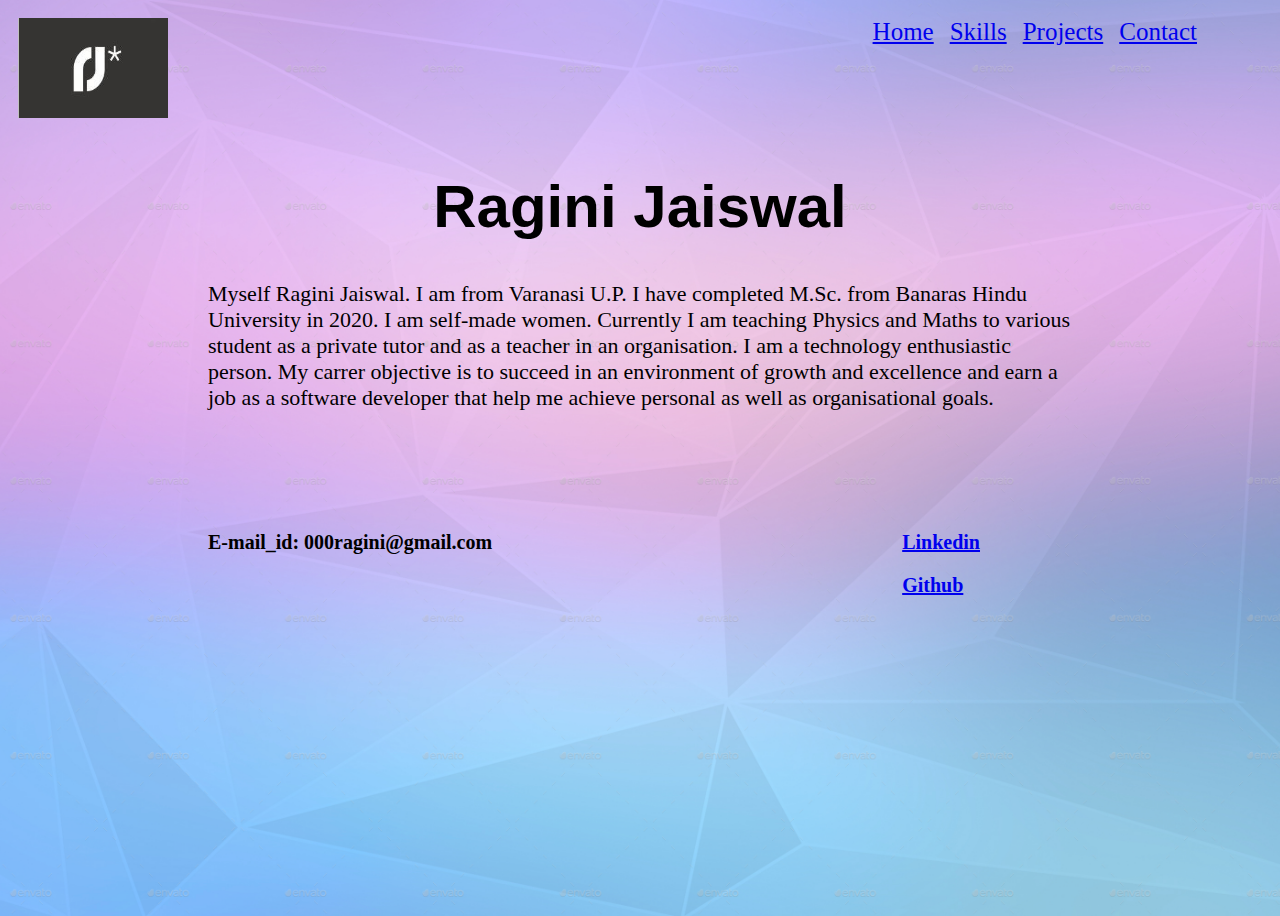
<file: index.html>
<!DOCTYPE html>
<html>
    <head>
        <link rel="stylesheet" type="text/css" href="css/mystyle.css" media="all"/>
        <title>Ragini Jaiswal</title>
    </head>
    <body>
        <div class="topbar">
            <div class="logo">
                <img src="images/logo.png">
            </div>
            <div class="navbar">
                   <div class="nav_item"><a href="index.html">Home</a></div> 
                    <div class="nav_item"><a href="skills.html">Skills</a></div> 
                    <div class="nav_item"><a href="project.html">Projects</a></div> 
                    <div class="nav_item"><a href="contact.html">Contact</a></div>
            </div>
            <div class="name">
                 <h1>Ragini Jaiswal</h1>
            </div>
        </div>
        <div class="mainbody">
                <p>Myself Ragini Jaiswal. I am from Varanasi U.P. I have completed M.Sc. from Banaras Hindu University in 2020. I am self-made women. Currently I am teaching Physics and Maths to various student as a private tutor and as a teacher in an organisation. I am a technology enthusiastic person. My carrer objective is to succeed in an environment of growth and excellence and earn a job as a software developer that help me achieve personal as well as organisational goals.</p>
        </div>
        <div class="bottombar">
            <div class="contact">
                <p>E-mail_id: 000ragini@gmail.com</p>
            </div>
            <div class="social">
                <p><a href="https://www.linkedin.com/in/ragini-jaiswal-0615b7184" target="_blank" >Linkedin</a></p>
                <p><a href="https://github.com/000raginijaiswal" target="_blank" >Github</a></p>
            </div>
        </div>
        
        
    </body>
</html>
</file>
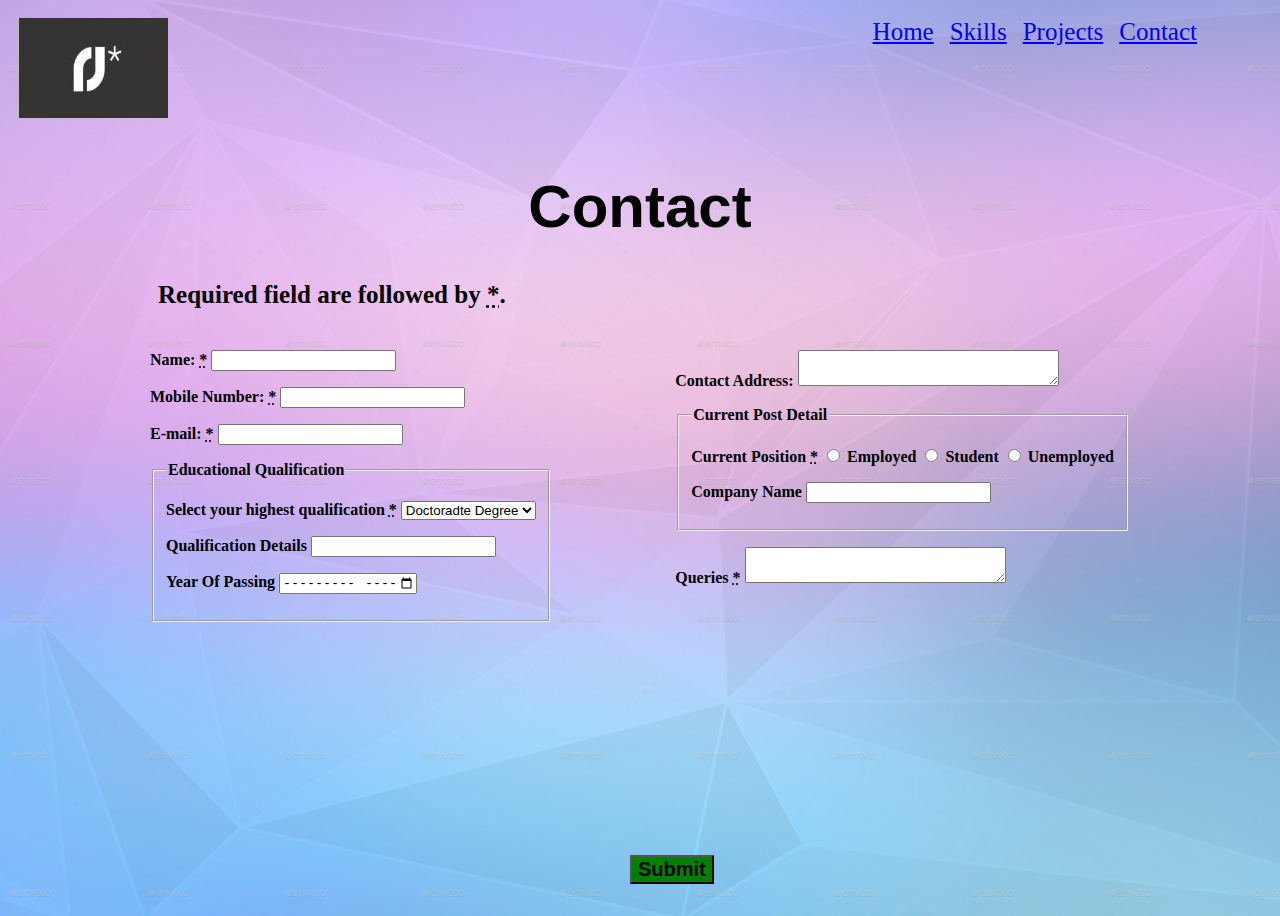
<file: contact.html>
<!DOCTYPE html>
<html lang="en">
<head>
    <link rel="stylesheet" type="text/css" href="css/mystyle.css" media="all"/>
    <meta charset="UTF-8">
    <meta http-equiv="X-UA-Compatible" content="IE=edge">
    <meta name="viewport" content="width=device-width, initial-scale=1.0">
    <title>Document</title>
</head>
<body>
    <div class="topbar">
        <div class="logo">
            <img src="images/logo.png">
        </div>
        <div class="navbar">
               <div class="nav_item"><a href="index.html">Home</a></div> 
                <div class="nav_item"><a href="skills.html">Skills</a></div> 
                <div class="nav_item"><a href="project.html">Projects</a></div> 
                <div class="nav_item"><a href="contact.html">Contact</a></div>
        </div>
        <div class="name">
             <h1>Contact</h1>
        </div>
        <div class="midbar">
           <form>
            <div class="field">
            <p>Required field are followed by 
                <strong><abbr title="required">*</abbr></strong>.
            </p>
            </div>
            <section>
                <div class="form_detail">
                <p>
                    <label for="name">
                        <span>Name: </span>
                        <strong><abbr title="required">*</abbr></strong>
                    </label>
                    <input type="text" id="name">
                </p>
                <p>
                    <label for="mobile">
                        <span>Mobile Number: </span>
                        <strong><abbr title="required">*</abbr></strong>
                    </label>
                    <input type="tel" id="mobile">
                </p>
                <p>
                    <label for="mail">
                        <span>E-mail: </span>
                        <strong><abbr title="required">*</abbr></strong>
                    </label>
                    <input type="email" id="mail">
                </p>
                <fieldset id="qualification">
                    <legend>Educational Qualification</legend>
                    <p>
                        <label for="degree">
                            <span>Select your highest qualification </span>
                            <strong><abbr title="required">*</abbr></strong>
                        </label>
                        <select id="degree">
                            <option value="Doctorate_Degree">Doctoradte Degree</option>
                            <option value="Masters_Degree">Masters Degree</option>
                            <option value="Bachelors_Degree">Bachelors Degree</option>
                            <option value="Intermideate">Intermideate</option>
                            <option value="High_school">High School</option>
                        </select>
                    </p>
                    <p>
                        <label for="qual">
                            <span>Qualification Details</span>
                        </label>
                        <input type="text" id="qual">
                    </p>
                    <p>
                        <label for="yearpassing">
                            <span>Year Of Passing</span>
                        </label>
                        <input type="month" id="yearpassing" min="1900-01" max="2020-12">
                    </p>
                </fieldset>
                </div>
                <div class="contact_add">
                <p>
                    <label for="address">
                        <span>Contact Address: </span>
                    </label>
                    <!-- <input type="text" id="address"> -->
                    <textarea id="address" rows="2" cols="30"></textarea>

                </p>
                <fieldset id="postdetail">
                    <legend>Current Post Detail</legend>
                    <p>
                        <label for="position">
                            <span>Current Position </span>
                            <strong><abbr title="required">*</abbr></strong>
                        </label>
                        <!-- <select id="position">
                            <option value="employed">Employed</option>
                            <option value="student">Student</option>
                            <option value="unemployed">Unemployed</option>
                        </select> -->
                        <input type="radio" id="position" class="radio">
                        <label for="employed">
                            <span>Employed</span>
                        </label>
                        <input type="radio" id="position" class="radio">
                        <label for="student">
                            <span>Student</span>
                        </label>
                        <input type="radio" id="position" class="radio">
                        <label for="unemployed">
                            <span>Unemployed</span>
                        </label>
                    </p>
                    <p>
                        <label for="company">
                            <span>Company Name</span>
                        </label>
                        <input type="text" id="company">
                    </p>
                </fieldset>
                <p>
                    <label for="query">
                        <span>Queries</span>
                        <strong><abbr title="required">*</abbr></strong>
                    </label>
                    <!-- <input type="text" id="company"> -->
                    <textarea id="query" rows="2" cols="30"></textarea>
                </p>
                </div>
            </section>
            <div class="submit">
            <section>
                <p>
                    <button type="submit" id="submit" class="block">Submit</button>
                </p>
            </section>
            </div>
            </form>
        </div>
</body>
</html>
</file>
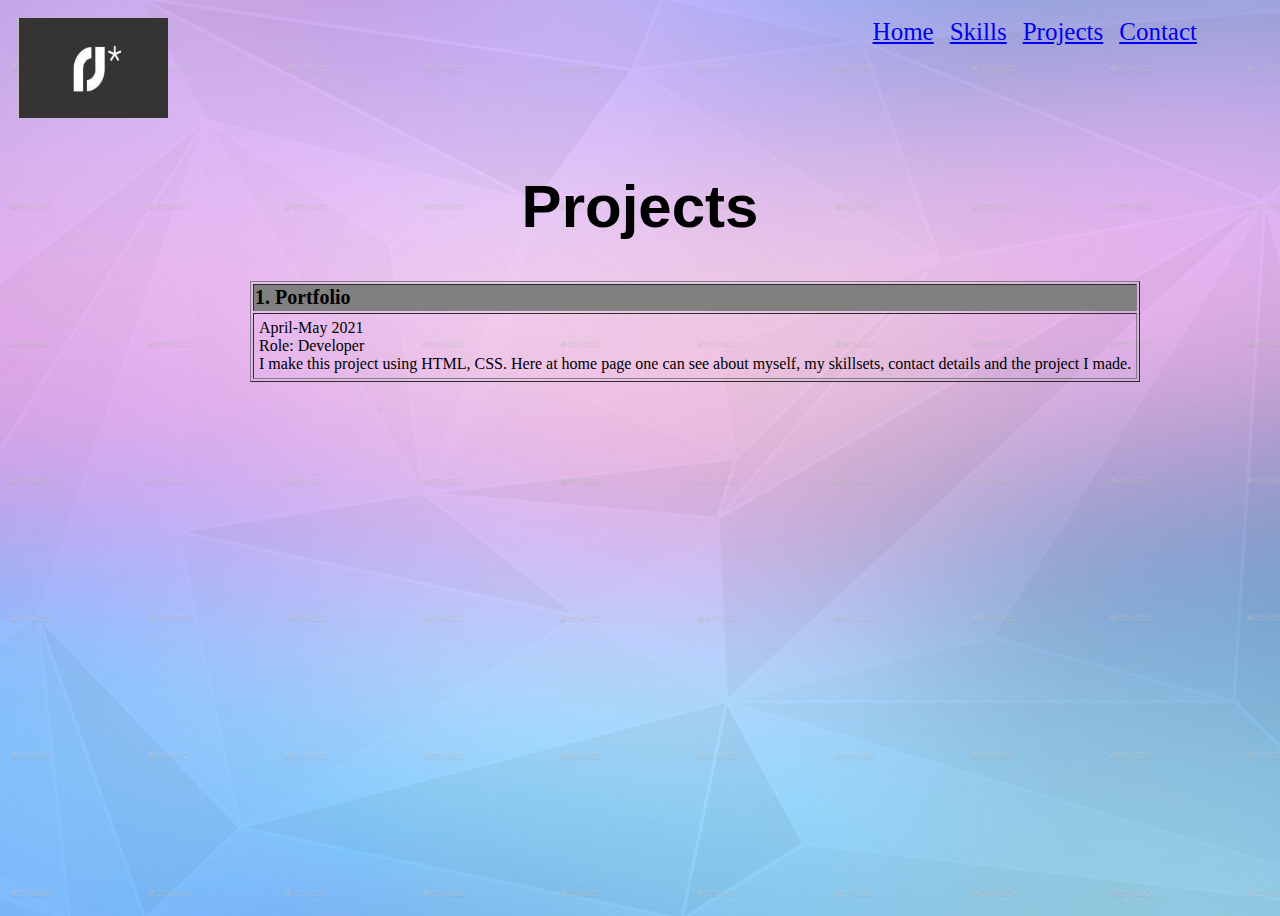
<file: project.html>
<!DOCTYPE html>
<html lang="en">
<head>
    <link rel="stylesheet" type="text/css" href="css/mystyle.css" media="all"/>
    <meta charset="UTF-8">
    <meta http-equiv="X-UA-Compatible" content="IE=edge">
    <meta name="viewport" content="width=device-width, initial-scale=1.0">
    <title>Projects</title>
</head>
<body>
    <div class="topbar">
        <div class="logo">
            <img src="images/logo.png">
        </div>
        <div class="navbar">
               <div class="nav_item"><a href="index.html">Home</a></div> 
                <div class="nav_item"><a href="skills.html">Skills</a></div> 
                <div class="nav_item"><a href="project.html">Projects</a></div> 
                <div class="nav_item"><a href="contact.html">Contact</a></div>
        </div>
        <div class="name">
             <h1>Projects</h1>
        </div>
    </div>
    <table border="1" class="table">
          <tr class="row">
            <th>1. Portfolio</th>
          </tr>
          <tr>
            <td class="row2">April-May 2021
            </br>
            Role: Developer
            </br>
            I make this project using HTML, CSS. Here at home page one can see about myself, my skillsets, contact details and the project I made. 
            </td>
          </tr>
          </tbody>
          </table>
</body>
</html>
</file>
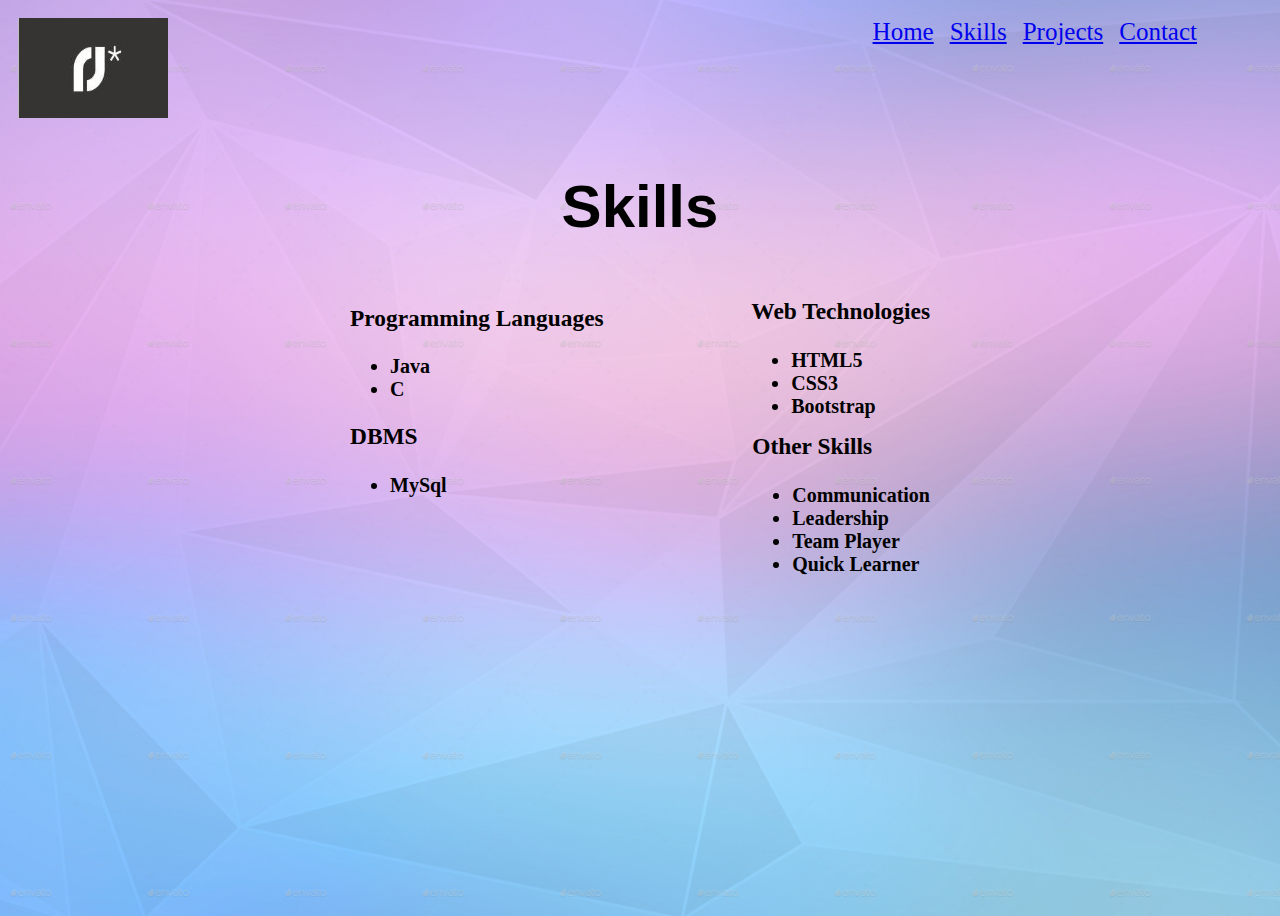
<file: skills.html>
<!DOCTYPE html>
<html lang="en">
<head>
    <link rel="stylesheet" type="text/css" href="css/mystyle.css" media="all"/>
    <meta charset="UTF-8">
    <meta http-equiv="X-UA-Compatible" content="IE=edge">
    <meta name="viewport" content="width=device-width, initial-scale=1.0">
    <title>Skills</title>
</head>
<body>
    <div class="topbar">
        <div class="logo">
            <img src="images/logo.png">
        </div>
        <div class="navbar">
               <div class="nav_item"><a href="index.html">Home</a></div> 
                <div class="nav_item"><a href="skills.html">Skills</a></div> 
                <div class="nav_item"><a href="project.html">Projects</a></div> 
                <div class="nav_item"><a href="contact.html">Contact</a></div>
        </div>
        <div class="name">
            <h1>Skills</h1>
       </div>
    </div>
    <div class="skillbar">
        <div class="prog_lang">
            <h3>Programming Languages</h3>
            <ul>
                <li>Java</li>
                <li>C</li>
            </ul>
        </div>
        <div class="web">
            <h3>Web Technologies</h3>
            <ul>
                <li>HTML5</li>
                <li>CSS3</li>
                <li>Bootstrap</li>
            </ul>
        </div>
        <div class="dbms">
            <h3>DBMS</h3>
            <ul>
                <li>MySql</li>
            </ul>
        </div>
        <div class="other">
            <h3>Other Skills</h3>
            <ul>
                <li>Communication</li>
                <li>Leadership</li>
                <li>Team Player</li>
                <li>Quick Learner</li>
            </ul>
        </div>
    </div>
</body>
</html>
</file>
<file: css/mystyle.css>
body{
    background-image: url(../images/09.jpg);
    height: 100vh;
    background-size: cover;
    background-position: center;
}
  .navbar{ 
    position: absolute;
    top: 10px;
    right: 75px;
    display: flex;
    font-size: 25px;
} 
.logo img{
    /* float: left; */
    margin: 10px;
    height: 100px;
    width: 150px;
}
.name{
text-align: center;
font-size: 30px;
font-family: Arial, Helvetica, sans-serif;
}
.nav_item{
    padding: 8px;
}
.mainbody{
    padding: 0px 200px 0px 200px;
    font-size: 22px;
    font-family: 'Comic Sans MS', 'Comic Sans','cursive';
}
.bottombar{
    margin: 100px 200px 0px 200px;
    display: flex;
    font-size: 20px;
    font-weight: bold;
}
.social{
    position: absolute;
    right: 300px;

}
.web{
    position: absolute;
    right: 350px;
    top: 275px;
    font-weight: bold;
    font-size: 20px;
}
.other{
    position: absolute;
    right: 350px;
    top: 410px;
    font-weight: bold;
    font-size: 20px;
}
.prog_lang{
    position: absolute;
    left: 350px;
    font-weight: bold;
    font-size: 20px;
}

.dbms{
    position: absolute;
    left: 350px;
    top: 400px;
    font-weight: bold;
    font-size: 20px;

}
.form_detail{
    position: absolute;
    left: 150px;
}
.contact_add{
    position: absolute;
    right: 150px;
}
.submit{
    position: absolute;
    left: 630px;
    bottom: 0px;
}
.midbar{
    font-weight: bold;
}
.field{
    padding-left: 150px;
    font-size: 25px;
}
.block{
    background-color:green ;
    font-size: 20px;
    font-weight: bold;
}
.row{
    background-color: grey;
    text-align: left;
    font-size: 20px;
}
.table{
    position:absolute;
    left: 250px;
}
.row2{
    padding: 5px;
}
</file>
